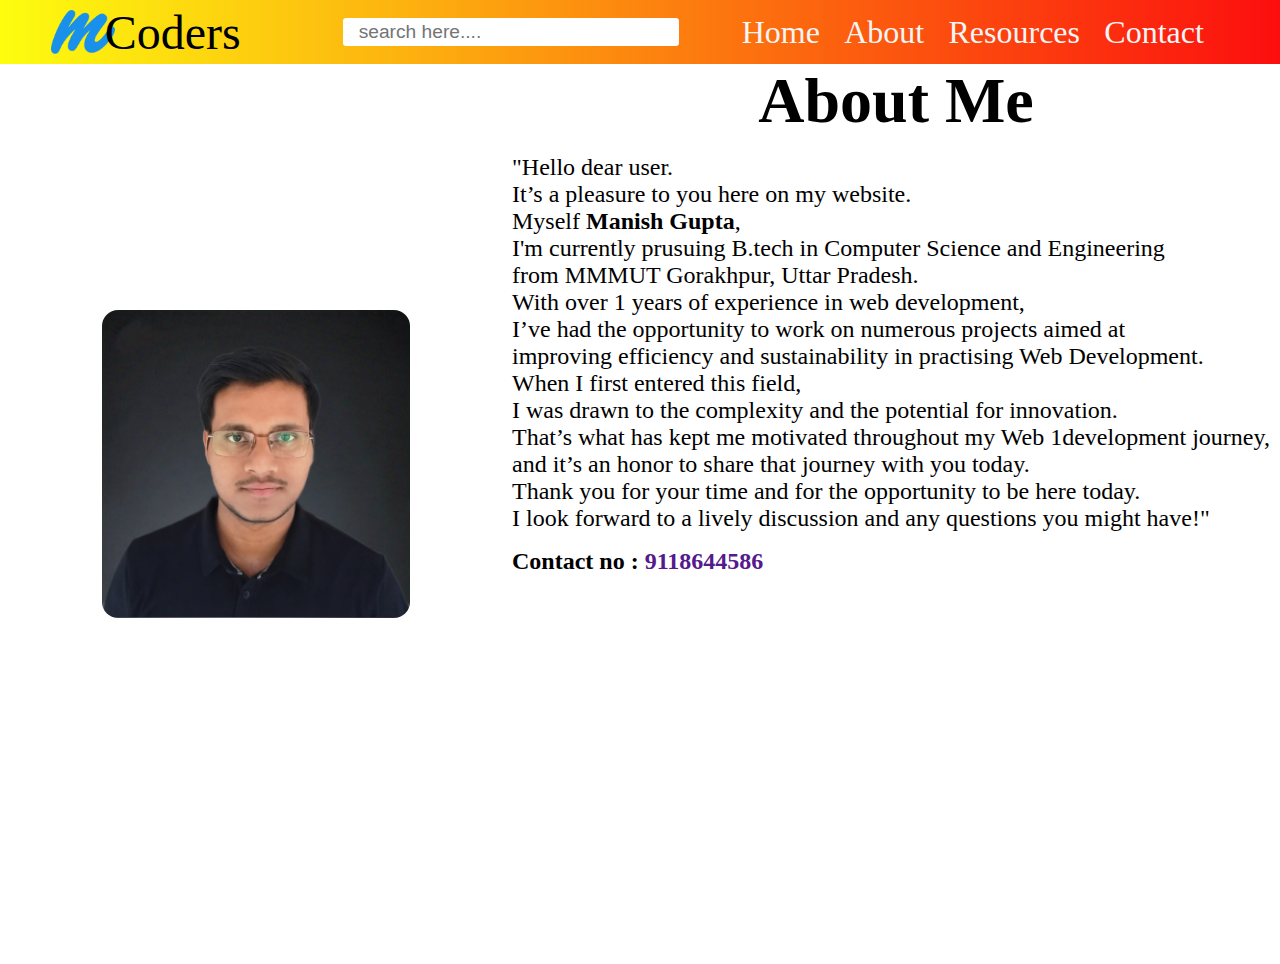
<file: about.html>
<!DOCTYPE html>
<html lang="en">
<head>
    <meta charset="UTF-8">
    <meta name="viewport" content="width=device-width, initial-scale=1.0">
    <title>about</title>
    <link rel="stylesheet" href="nav.css">
    <link rel="stylesheet" href="about.css">
</head>
<body>
    <nav class="nav">
        <div class="left">
          <img src="logo.png" alt="" />
          Coders
          <input type="text" placeholder="search here...." />
        </div>
        <div class="right">
          <a href="index.html">Home</a>
          <a href="file:///C:/Users/DELL/Desktop/my%20website/about.html">About</a>
          <a href="https://www.mmmut.xyz/index.html" target="_blank">Resources</a>
          <a href="contact.html">Contact</a>
        </div>

    </nav>

          <div class="container">
            <div class="left">
              <img src="image.jpg" alt="">
            </div>
            <div class="right">
              <h1>About Me</h1>
              <p>"Hello dear user. <br>
                 It’s a pleasure to you here on my website. <br>
                Myself <b>Manish Gupta</b>,  <br>
                I'm currently prusuing B.tech in Computer Science and Engineering <br>
                from MMMUT Gorakhpur, Uttar Pradesh. <br>
                 With over 1 years of experience in web development, <br> 
                I’ve had the opportunity to work on numerous projects aimed at  <br>
                improving efficiency and sustainability in practising Web Development. <br>

                When I first entered this field, <br>
                 I was drawn to the complexity and the potential for innovation. <br> 
                That’s what has kept me motivated throughout my Web 1development journey, <br> 
                and it’s an honor to share that journey with you today. <br>

                Thank you for your time and for the opportunity to be here today. <br>
                 I look forward to a lively discussion and any questions you might have!" <br>
                 <h2>Contact no : <a href="">9118644586</a></h2> 
                
                </p>
            </div>
          </div>
        
      
      
</body>
</html>
</file>
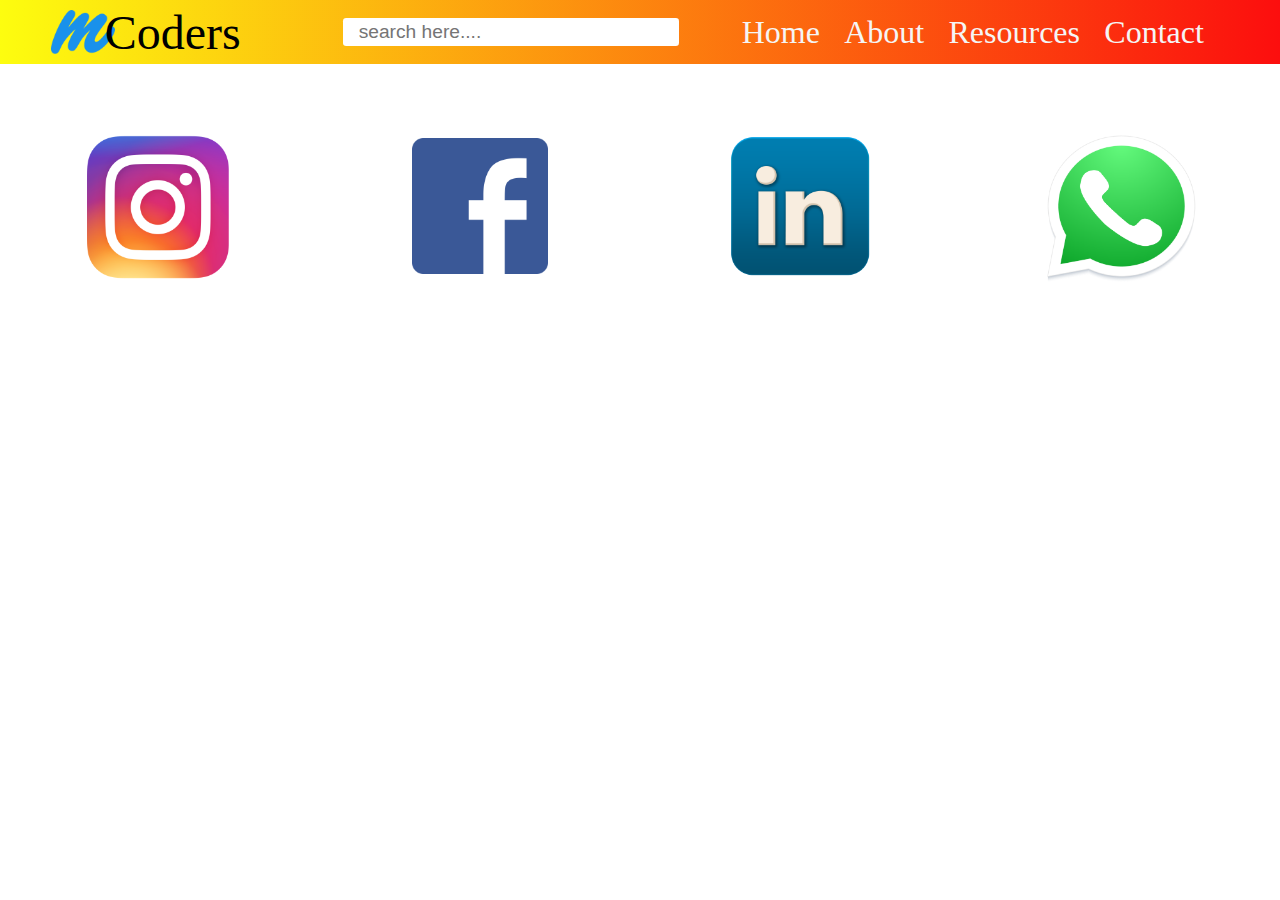
<file: contact.html>
<!DOCTYPE html>
<html lang="en">
  <head>
    <meta charset="UTF-8" />
    <meta name="viewport" content="width=device-width, initial-scale=1.0" />
    <title>website</title>
    <link rel="stylesheet" href="nav.css">
    <link rel="stylesheet" href="contact.css">
  </head>
  <body>
    <nav class="nav">
      <div class="left">
        <img src="logo.png" alt="" />
        Coders
        <input type="text" placeholder="search here...." />
      </div>
      <div class="right">
        <a href="index.html">Home</a>
        <a href="about.html">About</a>
        <a href="https://www.mmmut.xyz/index.html" target="_blank">Resources</a>
        <a href="contact.html">Contact</a>
    </div>
</nav>

<div class="container">
  <div class="insta"><a href="https://www.instagram.com/1_manish_gupta" target="_blank"><img src="insta.png" alt=""></a></div>
<div class="facebook"><a href=""><img src="facebook.png" alt=""></a></div>
<div class="linkdin"><a href=""><img src="linkdin.png" alt=""></a></div>
<div class="contactno"><a href="https://wa.me/qr/ILIISMS4IVXAM1" target="_blank"><img src="whatsapp.png" alt=""></a></div>
</div>




</div>
</file>
<file: nav.css>
* {
    padding: 0;
    margin: 0;
  }
  nav {
    position: sticky;
    top: 0%; /*position: sticky; must come with postion where you want it to stick */
  
    font-size: 2rem;
    background-image: linear-gradient(to right,rgb(253, 253, 15),rgb(252, 14, 14));
    width: 100vw;
    height: 4rem;
    display: flex;
    justify-content: space-between;
    z-index: 2;
  }
  nav .left {
    width: 60%;
    font-size: 3rem;
    text-align: center;
    display: flex;
    align-items: center;
    justify-content: space-around;
  }
  nav .left img {
    width: 4rem;
    margin-right: -7rem;
  }
  nav .left input {
    width: 20rem;
    height: 1.8rem;
    font-size: 1.2rem;
    padding-left: 1rem;
    border-radius: 0.2rem;
    border: none;
  }
  
  nav .right {
    width: 40%;
    display: flex;
    align-items: center;
    justify-content: space-around;
    margin-right: 4rem;
  }
  nav .right a {
    color: whitesmoke;
    text-decoration: none;
  }
</file>
<file: about.css>
*{
    margin: 0;
    padding: 0;
}
body {
    overflow-x: hidden; /* Hide scrollbars */
    overflow-y: hidden; /* Hide scrollbars */
  }
.container{
    width: 100vw;
    height: 100vh;
    display: flex;
    
}
.container .left{
    /* background-color: aqua; */
    width: 40%;
    height: 80%;
    display: flex;
    align-items: center;
    justify-content: center;
    
}

.container .left img{
    width: 60%;
    border-radius: 1rem;
   margin-top: 5rem;
   transition: all 1s linear ease-out;
}
.container .left img:hover{
    box-shadow: 0 0 5px 5px rgba(92, 88, 90, 0.767);
    width: 60%;
    height: 64%;
}
.container .right{
    /* background-color: brown; */
    width: 60%;
    height: 80%;
   
}
.container .right h1{
    text-align: center;
    margin-bottom: 1rem;
    font-size: 4rem;
}
.container .right p{
    font-size: 1.5rem;
    margin-bottom: 1rem;
}
.container .right h2 a{
    text-decoration: none;
}
</file>
<file: contact.css>
*{
    padding: 0;
    margin: 0;
}
.container{
    display: flex;
    flex-direction: row;
}
.insta{
    display: flex;
    align-items: center;
    justify-content: center;
   
    width: 25%;
    height: 15rem;
    margin: 1.5rem 0;
    display: inline-block;
    
    
}
.insta a img{
    margin-top: 2.5rem;
    width: 10rem;
    margin-left: 5rem;
    margin-right: auto;
}
.facebook{
    display: flex;
    align-items: center;
    justify-content: center;
    
    width: 25%;
    height: 15rem;
    margin: 1.5rem 0;
}
.facebook img{
    width: 8.5rem;
}

.linkdin{
    display: flex;
    align-items: center;
    justify-content: center;
    
    width: 25%;
    height: 15rem;
    margin: 1.5rem 0;
}
.linkdin img{
    width: 10rem;
}
.contactno{
    display: flex;
    align-items: center;
    justify-content: center;
   
    width: 25%;
    height: 15rem;
    margin: 1.5rem 0;
}
.contactno img{
    width: 10rem;
}
</file>
